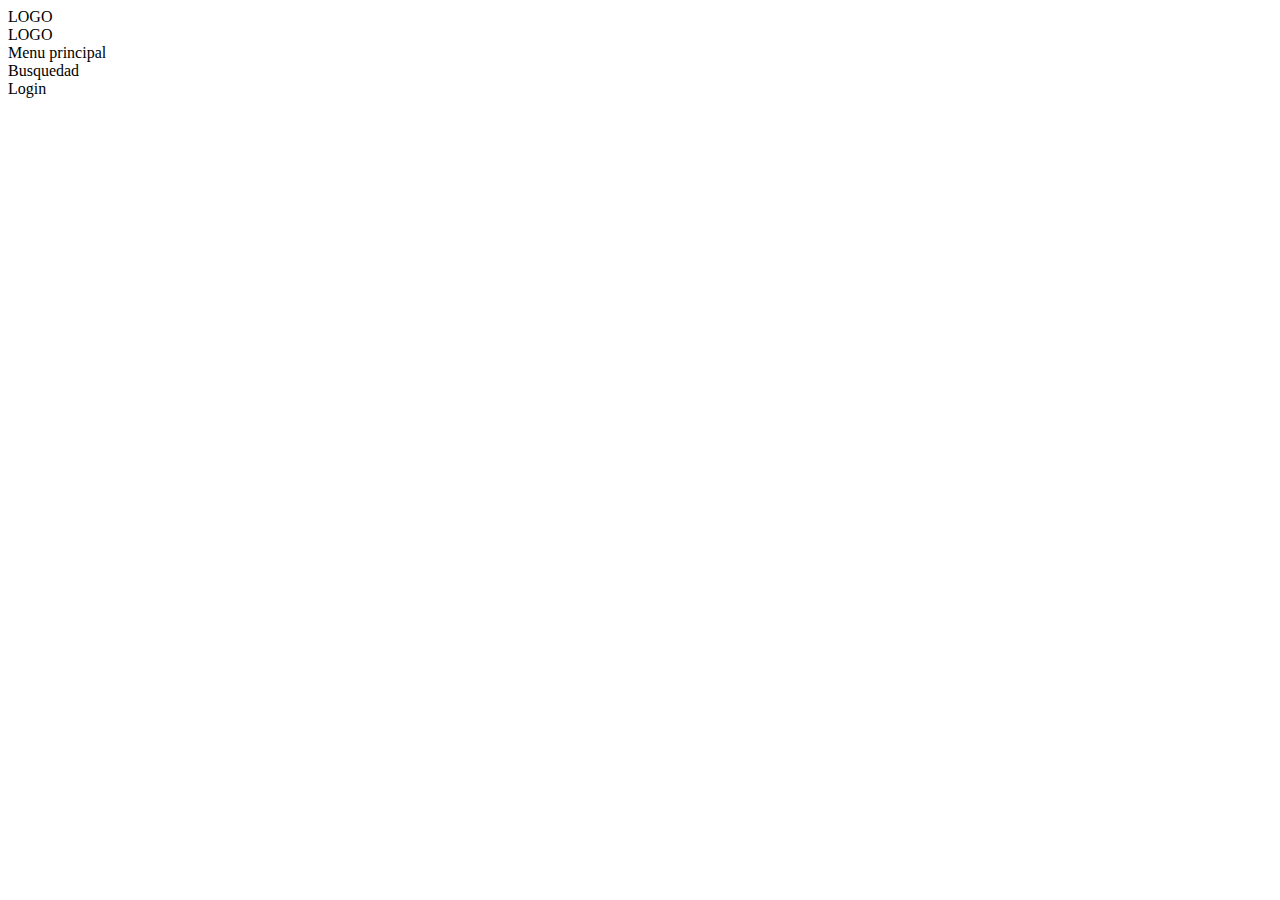
<file: prueba.html>
<!DOCTYPE html>
<html lang="en">
<head>
    <meta charset="UTF-8">
    <meta http-equiv="X-UA-Compatible" content="IE=edge">
    <meta name="viewport" content="width=device-width, initial-scale=1.0">
    <title>Document</title>
</head>
<body>


    <div class="aca_van_las_comillas">
        <div class="item-1">LOGO</div>

    <div>
    <div class="container">
    <div class="item-1">LOGO</div> 
    <div class="item-2">Menu principal</div> 
    <div class="item-3">Busquedad</div> 
    <div class="item-4">Login</div>
    <div class="item-4"></div>
    </div>
    
</body>
</html>
</file>
